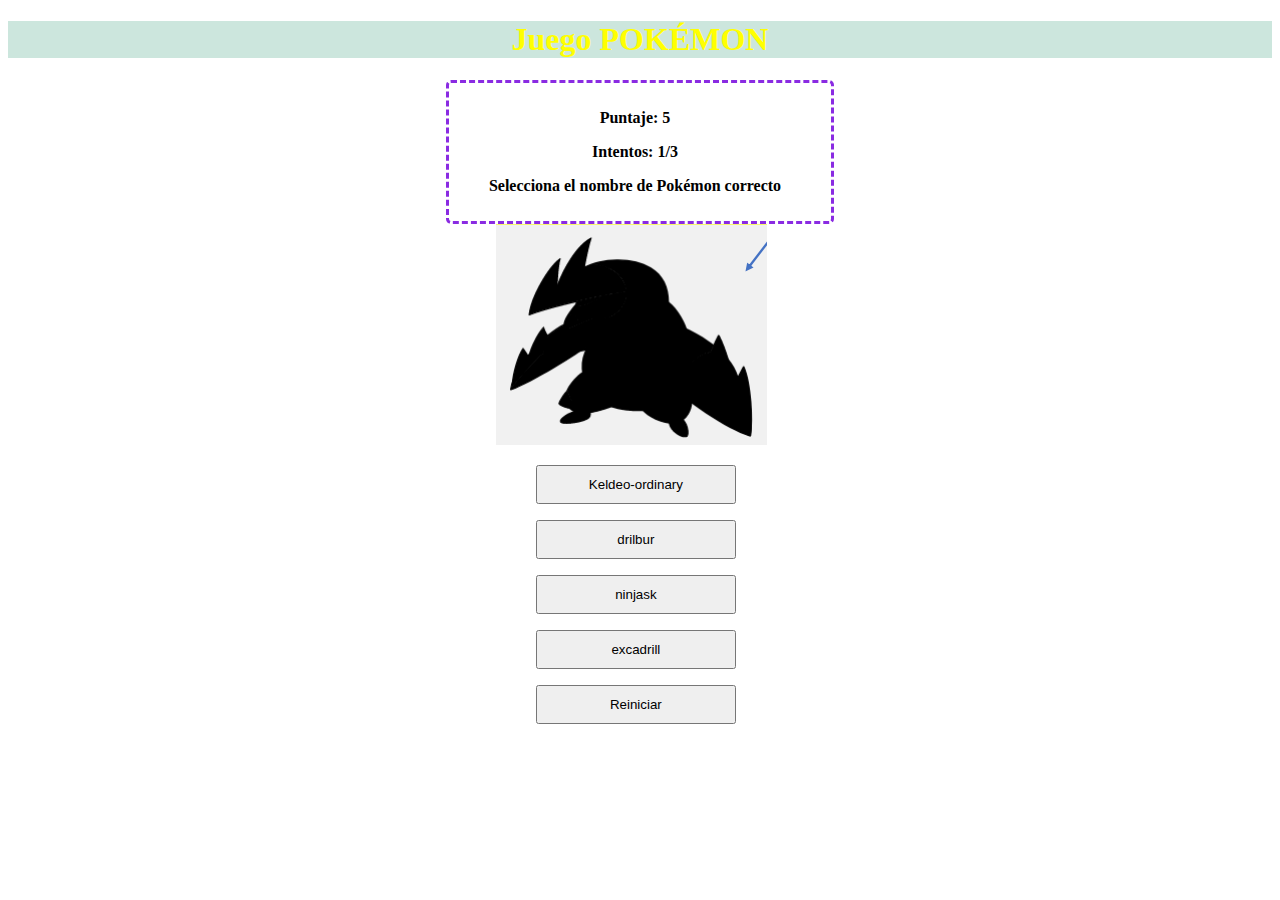
<file: index.html>
<!DOCTYPE html>
<html lang="en">

<head>
    <meta charset="UTF-8">
    <meta name="viewport" content="width=device-width, initial-scale=1.0">
    <title>Document</title>
    <link rel="stylesheet" href="./css/estiloJuego.css">
    <script src="./js/comportamientoJuego.js"></script>
</head>

<body>
    <header>

        <h1>Juego POK&#201;MON</h1>

    </header>
    <nav></nav>
    <section>
        <div class="container">
            <div class="juego">
                <div class="puntuacion">
                    <ul>
                        <p class="puntaje" id="idPuntaje">Puntaje: 5</p>
                    </ul>
                    <ul><p class="intentos" id="idIntentos">Intentos: 1/3</p></ul>
                    <ul>Selecciona el nombre de Pok&#233;mon correcto</ul>

                </div>
                <div class="imagenPregunta">
                    <img src="../img/image.png" id="idImagenP">
                </div>
                <div class="imagenRespuesta">
                    <img src="../img/image2.png" id="idImagenR" style="display: none;">
                </div>
                <div class="botones">
                    <ul>
                        <button id="opcionUno"onclick="verificarRespuesta('idMensaje','opcionUno','idMensajeMalo','idIntentos','idImagenP','idImagenR','idPuntaje')">Keldeo-ordinary</button>
                    </ul>
                    <ul>
                        <button id="opcionDos" onclick="verificarRespuesta('idMensaje','opcionDos','idMensajeMalo','idIntentos','idImagenP','idImagenR','idPuntaje')">drilbur</button>
                    </ul>
                    <ul>
                        <button id="opcionTres" onclick="verificarRespuesta('idMensaje','opcionTres','idMensajeMalo','idIntentos','idImagenP','idImagenR','idPuntaje')">ninjask</button>
                    </ul>
                    <ul>
                        <button id="opcionCuatro" onclick="verificarRespuesta('idMensaje','opcionCuatro','idMensajeMalo','idIntentos','idImagenP','idImagenR','idPuntaje')">excadrill</button>
                    </ul>

                    <div class="botonR">   
                    <ul>
                        <button id="idReiniciarJuego" onclick="reiniciarJuego('idIntentos','idMensaje','idMensajeMalo','idImagenP','idImagenR','idPuntaje')">Reiniciar</button>
                    </ul>
                    </div>
                   <!--Mensaje si acierta-->
                   <p class="mensaje" id="idMensaje">Felicitaciones, has selecionado la opcion correcta</p>
                   <!--Mensaje si no acierta-->
                   <p class="mensajeMalo" id="idMensajeMalo">Pok&#233;mon incorrecto, intentalo nuevamente</p>
                    
                    
                    
                </div>
            </div>
        </div>
    </section>
    <footer></footer>
</body>

</html>
</file>
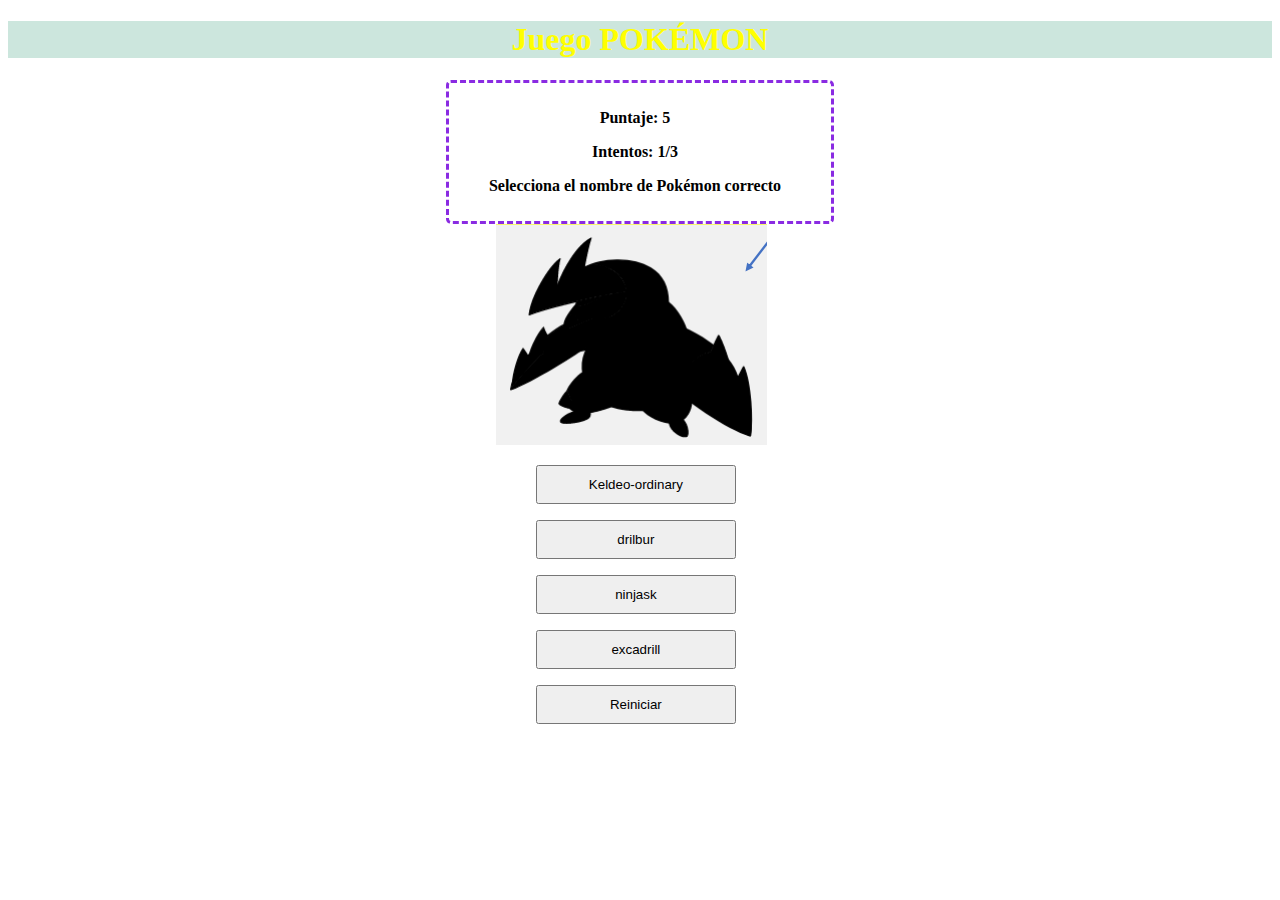
<file: html/juego.html>
<!DOCTYPE html>
<html lang="en">

<head>
    <meta charset="UTF-8">
    <meta name="viewport" content="width=device-width, initial-scale=1.0">
    <title>Document</title>
    <link rel="stylesheet" href="../css/estiloJuego.css">
    <script src="../js/comportamientoJuego.js"></script>
</head>

<body>
    <header>

        <h1>Juego POK&#201;MON</h1>

    </header>
    <nav></nav>
    <section>
        <div class="container">
            <div class="juego">
                <div class="puntuacion">
                    <ul>
                        <p class="puntaje" id="idPuntaje">Puntaje: 5</p>
                    </ul>
                    <ul><p class="intentos" id="idIntentos">Intentos: 1/3</p></ul>
                    <ul>Selecciona el nombre de Pok&#233;mon correcto</ul>

                </div>
                <div class="imagenPregunta">
                    <img src="../img/image.png" id="idImagenP">
                </div>
                <div class="imagenRespuesta">
                    <img src="../img/image2.png" id="idImagenR" style="display: none;">
                </div>
                <div class="botones">
                    <ul>
                        <button id="opcionUno"onclick="verificarRespuesta('idMensaje','opcionUno','idMensajeMalo','idIntentos','idImagenP','idImagenR','idPuntaje')">Keldeo-ordinary</button>
                    </ul>
                    <ul>
                        <button id="opcionDos" onclick="verificarRespuesta('idMensaje','opcionDos','idMensajeMalo','idIntentos','idImagenP','idImagenR','idPuntaje')">drilbur</button>
                    </ul>
                    <ul>
                        <button id="opcionTres" onclick="verificarRespuesta('idMensaje','opcionTres','idMensajeMalo','idIntentos','idImagenP','idImagenR','idPuntaje')">ninjask</button>
                    </ul>
                    <ul>
                        <button id="opcionCuatro" onclick="verificarRespuesta('idMensaje','opcionCuatro','idMensajeMalo','idIntentos','idImagenP','idImagenR','idPuntaje')">excadrill</button>
                    </ul>

                    <div class="botonR">   
                    <ul>
                        <button id="idReiniciarJuego" onclick="reiniciarJuego('idIntentos','idMensaje','idMensajeMalo','idImagenP','idImagenR','idPuntaje')">Reiniciar</button>
                    </ul>
                    </div>
                   <!--Mensaje si acierta-->
                   <p class="mensaje" id="idMensaje">Felicitaciones, has selecionado la opcion correcta</p>
                   <!--Mensaje si no acierta-->
                   <p class="mensajeMalo" id="idMensajeMalo">Pok&#233;mon incorrecto, intentalo nuevamente</p>
                    
                    
                    
                </div>
            </div>
        </div>
    </section>
    <footer></footer>
</body>

</html>
</file>
<file: css/estiloJuego.css>
h1{
    background-color: rgb(204, 230, 221);
    color: yellow;
    text-align: center;
}

.container{
    display: flex;
    justify-content: center;
    align-items: center;
}
.puntuacion{
    
    text-align: center;
    font-weight: bold;
    border: dashed ;
    border-radius: 5px;
    border-color: blueviolet;
    padding-right: 50px;
    padding-top: 10px;
    padding-bottom: 10px;
    
}
.imagenPregunta{
    padding-left: 50px;
}

.botones{
    padding-left: 50px;

    align-items: center;
    gap: 5px;
}
button{
    width: 200px; 
    padding: 10px;
}
button:hover{
    background-color: aquamarine;
}

.mensaje{
    background-color: blue;
    border: solid;
    border-color: black;
    font-family: 'Times New Roman', Times, serif;
    display: none;
    color: aliceblue;
}

.mensajeMalo{
    background-color: red;
    border: solid;
    border-color: black;
    font-family: 'Times New Roman', Times, serif;
    display: none;
}
.imagenRespuesta{
    padding-left: 50px;
    
}
</file>
